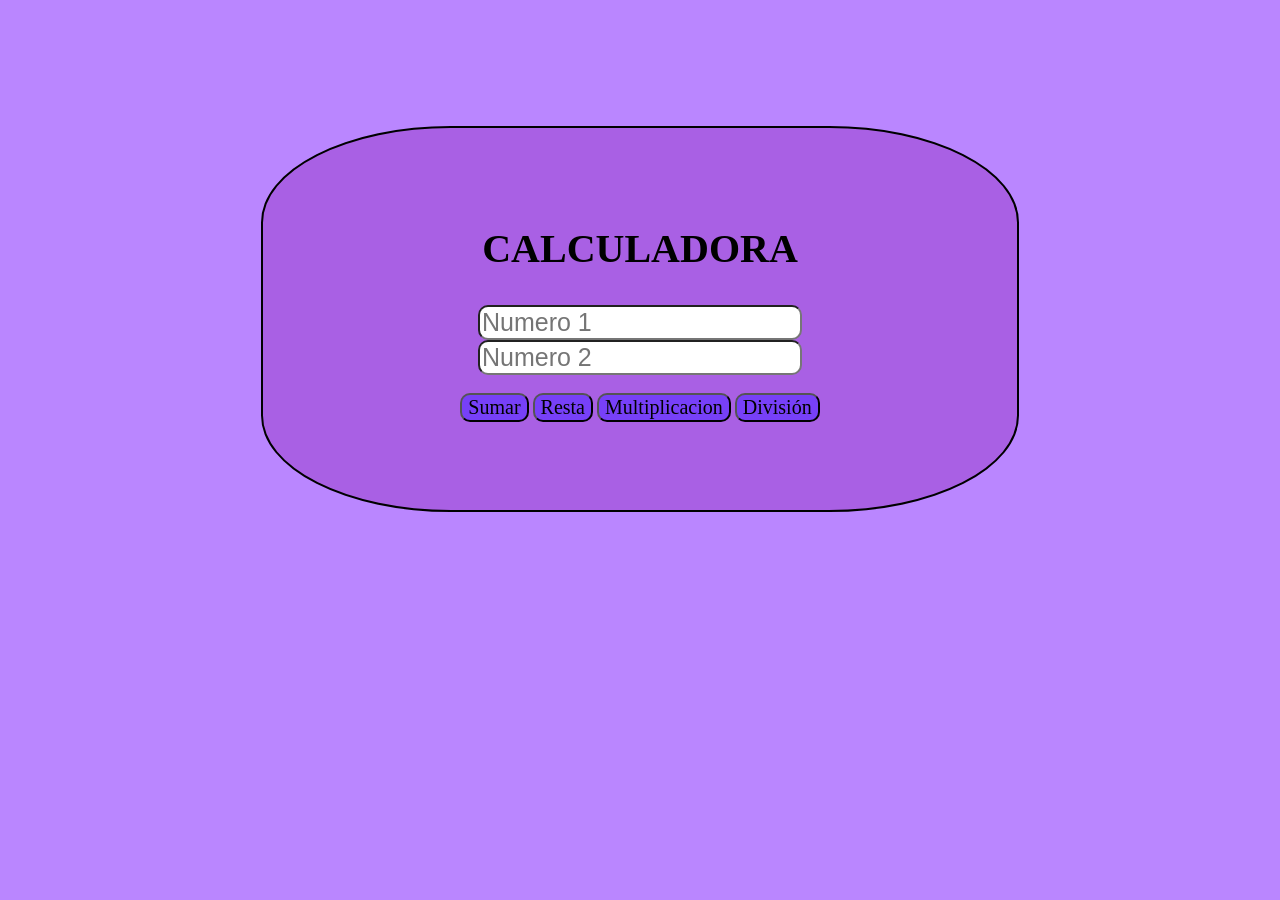
<file: index.html>
<!DOCTYPE html>
<html lang="en">
<head>
    <meta charset="UTF-8">
    <meta name="viewport" content="width=device-width, initial-scale=1.0">
    <title>Calculadora</title>
    <link rel="stylesheet" href="calculadora.css">
</head>
<body>
    <div class="caja">
    <h2>CALCULADORA</h2>
    <input type="number" id="num1" placeholder="Numero 1">
    <input type="number" id="num2" placeholder="Numero 2">
    <br><br>

    <button onclick="calcular('sum')">Sumar</button>
    <button onclick="calcular('res')">Resta</button>
    <button onclick="calcular('multi')">Multiplicacion</button>
    <button onclick="calcular('div')">División</button>
    
    <h3 id="resultado"></h3>
    </div>
    <script src="calculadora.js"></script>
</body>
</html>
</file>
<file: calculadora.css>
body{
    background-color: rgb(186, 134, 255);
    text-align: center;
}

button{
    background-color: rgb(119, 64, 248);
    border-radius: 10px;
    font-size: 20px;
    font-family: Cambria, Cochin, Georgia, Times, 'Times New Roman', serif;
}

input{
    border-radius: 10px;
    font-size: 25px;
}

title{
    font-family: 'Gill Sans', 'Gill Sans MT', Calibri, 'Trebuchet MS', sans-serif;
}

.caja{
background-color: rgb(169, 96, 228);
border: 2px solid black;
margin: 10% 20%;
padding: 5%;
border-radius: 25%;
}

button:hover{
    background-color: rgb(133, 58, 202);
}

h2{
    font-size: 40px;
}

h3{
    font-family: Cambria, Cochin, Georgia, Times, 'Times New Roman', serif;
    font-size: 25px;
}
</file>
